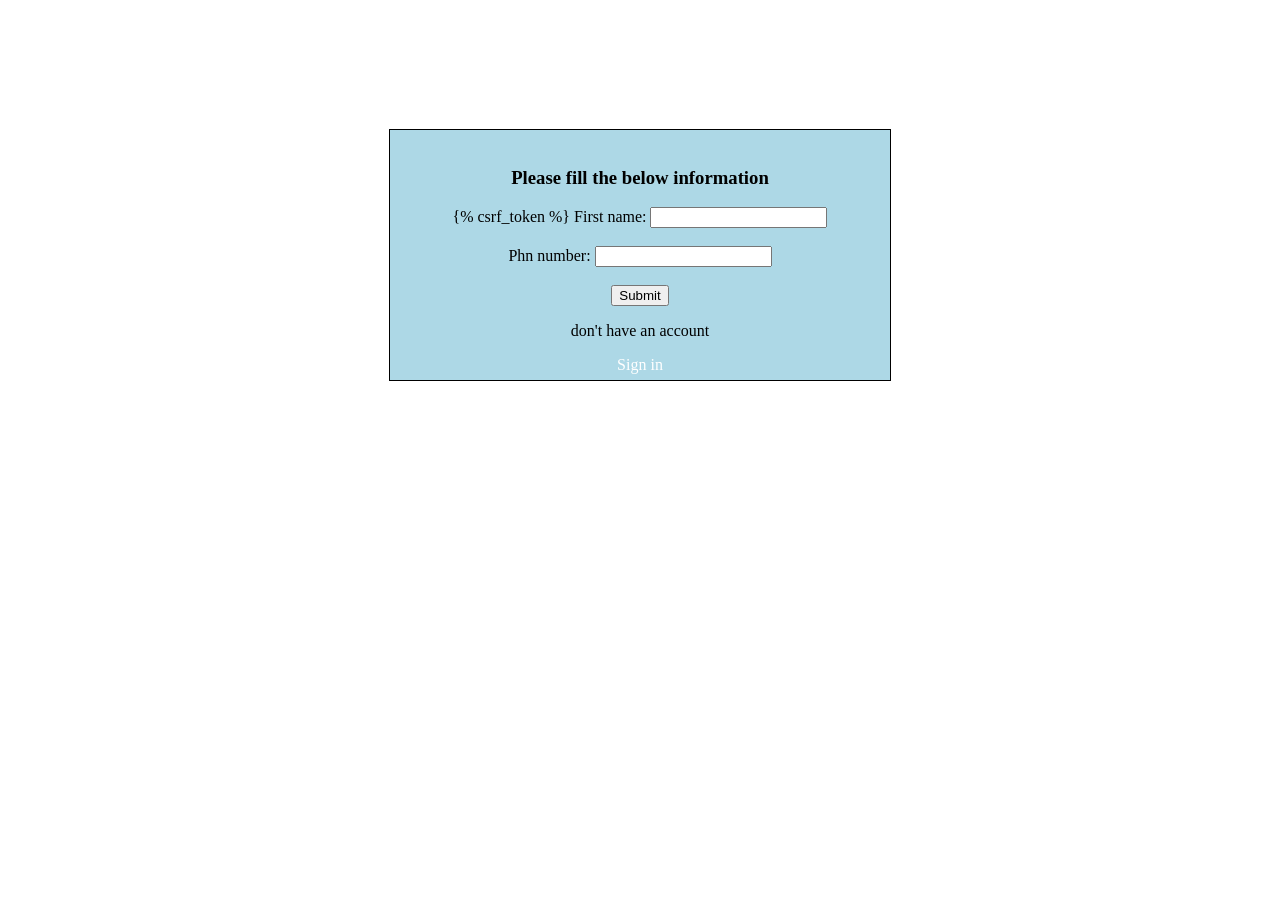
<file: index.html>
<html>
<head>
<style>
.fun {
width:500px;
height:250px;
margin:50px;
outline:solid 1px black;
background-color:lightblue;
}
.input-redirect{
    color:white;
    text-decoration: none;
}
</style>
</head>
<body>
<br><br><br><br>
<center>
<div class=fun><br>
<h3>Please fill the below information</h3>
<form action="fun1.html" method="post">
  {% csrf_token %}
  <label for="fname">First name:</label>
  <input type="text" id="fname" name="name"><br><br>
  <label for="lname">Phn number:</label>
  <input type="number" id="lname" name="lame"><br><br>
  <input type="submit" value="Submit" onblur="myfun()">
  <p>don't have an account</p>
  <a class="input-redirect" href="signupform.html">Sign in</a>
</form>

</div>
</center>
<script>
  function myfun() {
    var n=document.getElementById('fname').value;
    var p=document.getElementById('lname').value;
    if (typeof n !== "string" || typeof p !== "number") {
      window.alert("Invalid credentials");
      return;
    }
  }
</script>
</body>
</html>
</file>
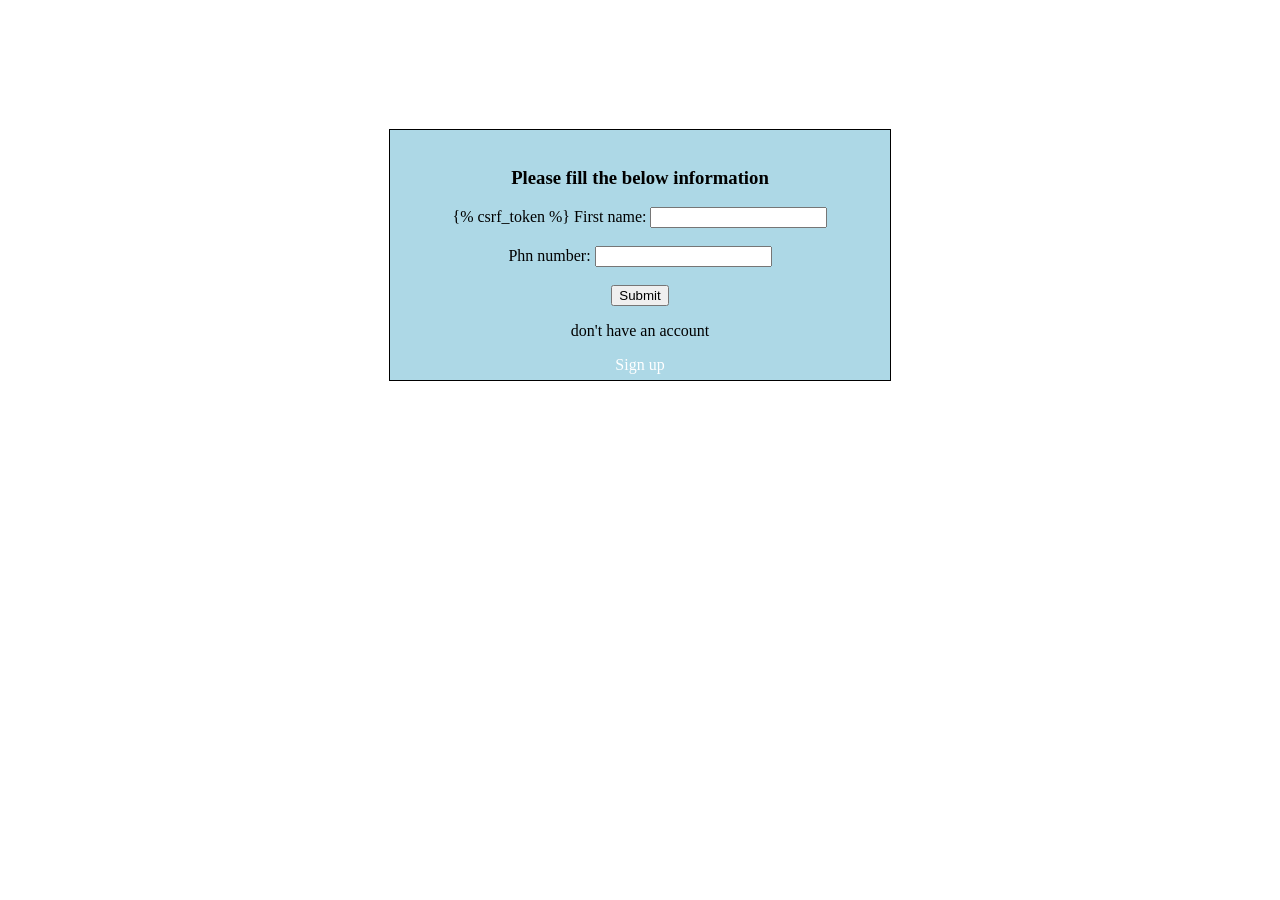
<file: fun.html>
<html>
<head>
<style>
.fun {
width:500px;
height:250px;
margin:50px;
outline:solid 1px black;
background-color:lightblue;
}
.input-redirect{
    color:white;
    text-decoration: none;
}
</style>
</head>
<body>
<br><br><br><br>
<center>
<div class=fun><br>
<h3>Please fill the below information</h3>
<form action="fun1.html" method="post">
  {% csrf_token %}
  <label for="fname">First name:</label>
  <input type="text" id="fname" name="name"><br><br>
  <label for="lname">Phn number:</label>
  <input type="number" id="lname" name="lame"><br><br>
  <input type="submit" value="Submit" onblur="myfun()">
  <p>don't have an account</p>
  <a class="input-redirect" href="signupform.html">Sign up</a>
</form>

</div>
</center>
<script>
  function myfun() {
    var n=document.getElementById('fname').value;
    var p=document.getElementById('lname').value;
    if (typeof n !== "string" || typeof p !== "number") {
      window.alert("Invalid credentials");
      return;
    }
  }
</script>
</body>
</html>
</file>
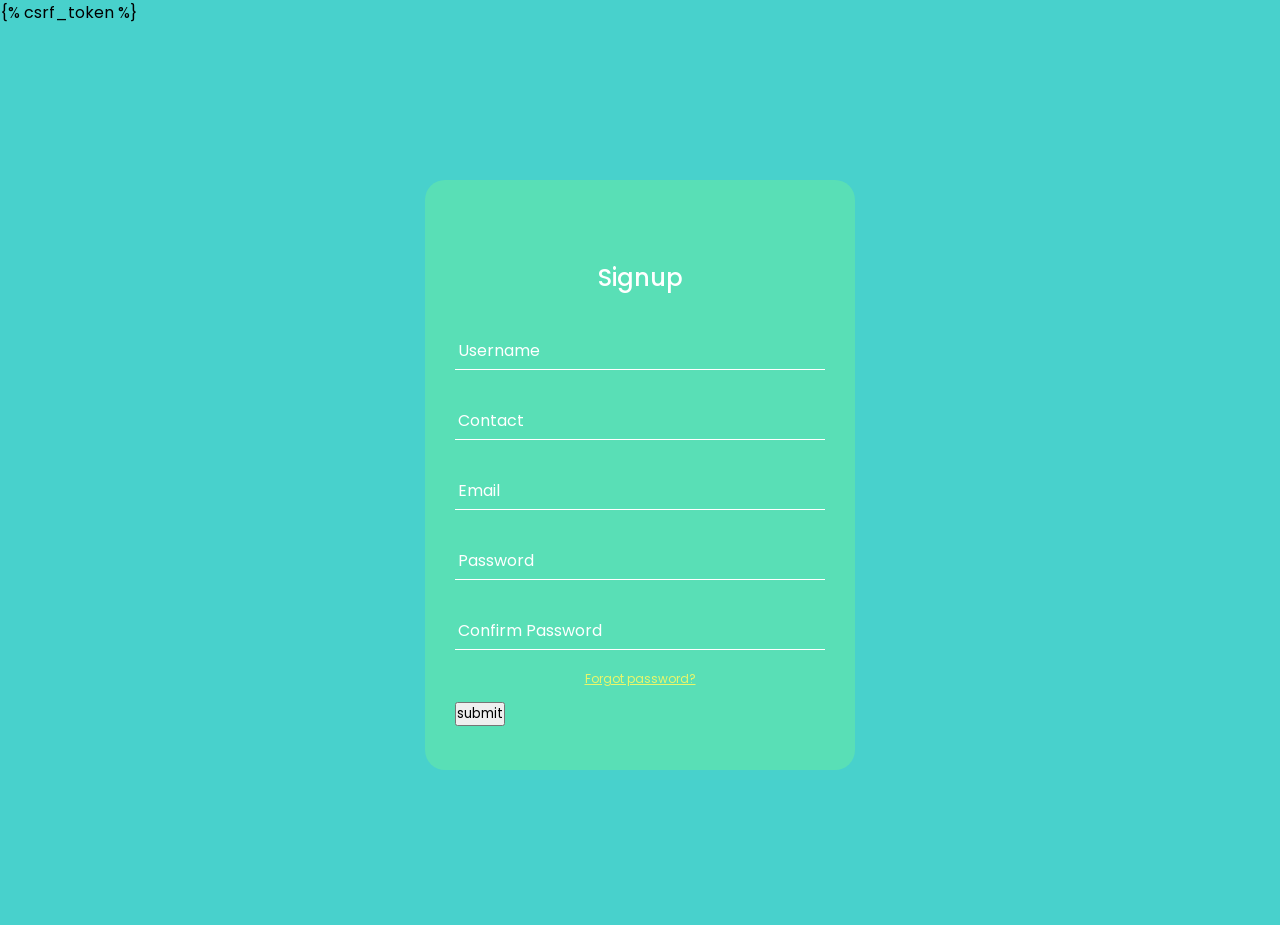
<file: signupform.html>
<!DOCTYPE html>
<html lang="en">
<head>
    <meta charset="UTF-8">
    <meta http-equiv="X-UA-Compatible" content="IE=edge">
    <meta name="viewport" content="width=device-width, initial-scale=1.0">
    <link href='https://unpkg.com/boxicons@2.1.4/css/boxicons.min.css' rel='stylesheet'>
    <title>Sign up</title>
    <style> @import url('https://fonts.googleapis.com/css2?family=Poppins:wght@400;500&display=swap');

*{
    margin: 0;
    padding: 0;
    box-sizing: border-box;
    font-family: 'Poppins',sans-serif;
}
body{
    background: mediumturquoise;
}
.container{
    display: flex;
    justify-content: center;
    align-items: center;
    min-height: 100vh;

}
.login-box{
    position: relative;
    width: 380px;
    height: 450px;
    background: rgb(0, 0, 0,0.83);
    color: #fff;
    padding: 80px 30px 25px 30px;
    border-radius: 20px;
}
.signup-box{
    position: relative;
    width: 430px;
    height: 590px;
    background-color: hsla(120,100%,75%,0.3);
    color: #fff;
    padding: 80px 30px 25px 30px;
    border-radius: 20px;
}
.header-img{
    position: absolute;
    top: -50px;
    left: 37%;
}
.header-img img{
    width: 100px;
    border-radius: 50px;
}
.header-text{
    text-align: center;
    font-size: 24px;
    font-weight: 500;
    margin-bottom: 20px;
}
.input-group{
    position: relative;
    display: flex;
    flex-direction: column;
}
.input-field{
    height: 40px;
    background: transparent;
    color: #fff;
    border: 0;
    border-bottom: 1px solid #fff;
    margin: 15px 0;
    padding: 0 15px;
    outline: none;
}
.input-field:focus,.input-field:valid{
    border-bottom: 2px solid #d1e710;
}
.input-group label{
    position: absolute;
    top: 23px;
    left: 3px;
    transition: .3s;
}
.input-field:focus ~ label,.input-field:valid ~ label{
    top: 5px;
    font-size: 12px;
    color: #d1e710;
}
.forgot-pass{
    text-align: center;
    margin-bottom: 10px;
}
.forgot-pass a{
    color: #e9f76a;
    font-size: 12px;
}
.input-submit{
    height: 40px;
    border-radius: 30px;
    border: none;
    background: #d1e710;
    margin-top: 20px;
    margin-bottom: 20px;
    cursor: pointer;
    transition: .4s ease-out;
}
.input-submit:hover{
    box-shadow: 0 1px 10px rgb(254, 201, 26,0.5);
}
.input-redirect{
    color:white;
    text-decoration: none;
}
span{
    text-align: center;
}
.input-redirect:hover{
    text-decoration: underline;
}
</style>
</head>
<body>
    <form method="post" action="fun.html">
        {% csrf_token %}
     <div class="container">
        <div class="signup-box">
            <div class="header-text">
                <p>Signup</p>
            </div>
            <div class="input-group">
                <input type="text" class="input-field" id="username" name="r1" required>
                <label for="username">Username</label>
            </div>

            <div class="input-group">
                <input type="text" class="input-field" id="contact" name="r2" required>
                <label for="contact">Contact</label>
            </div>

            <div class="input-group">
                <input type="email" class="input-field" id="email" name="r3" required>
                <label for="email">Email</label>
            </div>

            <div class="input-group">
                <input type="password" class="input-field" id="password" name="r4" required>
                <label for="password">Password</label>
            </div>

            <div class="input-group">
                <input type="password" class="input-field" id="password1" name="r5" required>
                <label for="password1">Confirm Password</label>
            </div>

            <div class="forgot-pass">
                <a href="#">Forgot password?</a>
            </div>
            <div>
                <input type="submit" value="submit">
            </div>
            
            

        </div>
     </div>
    </form>
     <script>
        function myfun() {
          var n=document.getElementById('password').value;
          var p=document.getElementById('password1').value;
          if (n!==p) {
            window.alert("Confirm Password is not matching");
            return;
          }
          else {
            window.alert("You are successfully registered");
            return;
          }
        }
      </script>
</body>
</html>
</file>
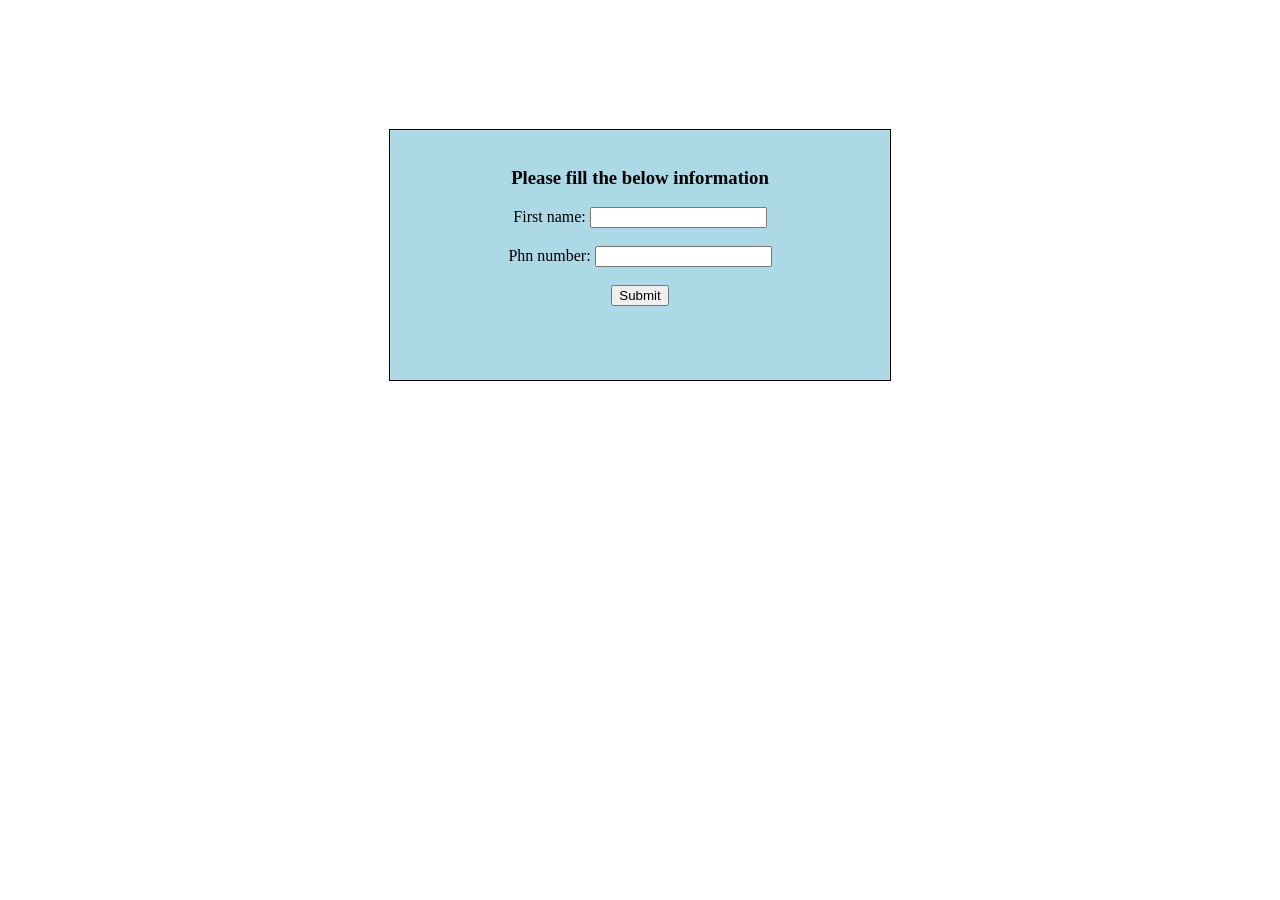
<file: calc/fun.html>
<html>
<head>
<style>
.fun {
width:500px;
height:250px;
margin:50px;
outline:solid 1px black;
background-color:lightblue;
}
</style>
</head>
<body>
<br><br><br><br>
<center>
<div class=fun><br>
<h3>Please fill the below information</h3>
<form action="/action_page.php">
  <label for="fname">First name:</label>
  <input type="text" id="fname" name="fname"><br><br>
  <label for="lname">Phn number:</label>
  <input type="text" id="lname" name="lname"><br><br>
  <input type="submit" value="Submit">
</form>

</div>
</center>
</body>
</html>
</file>
